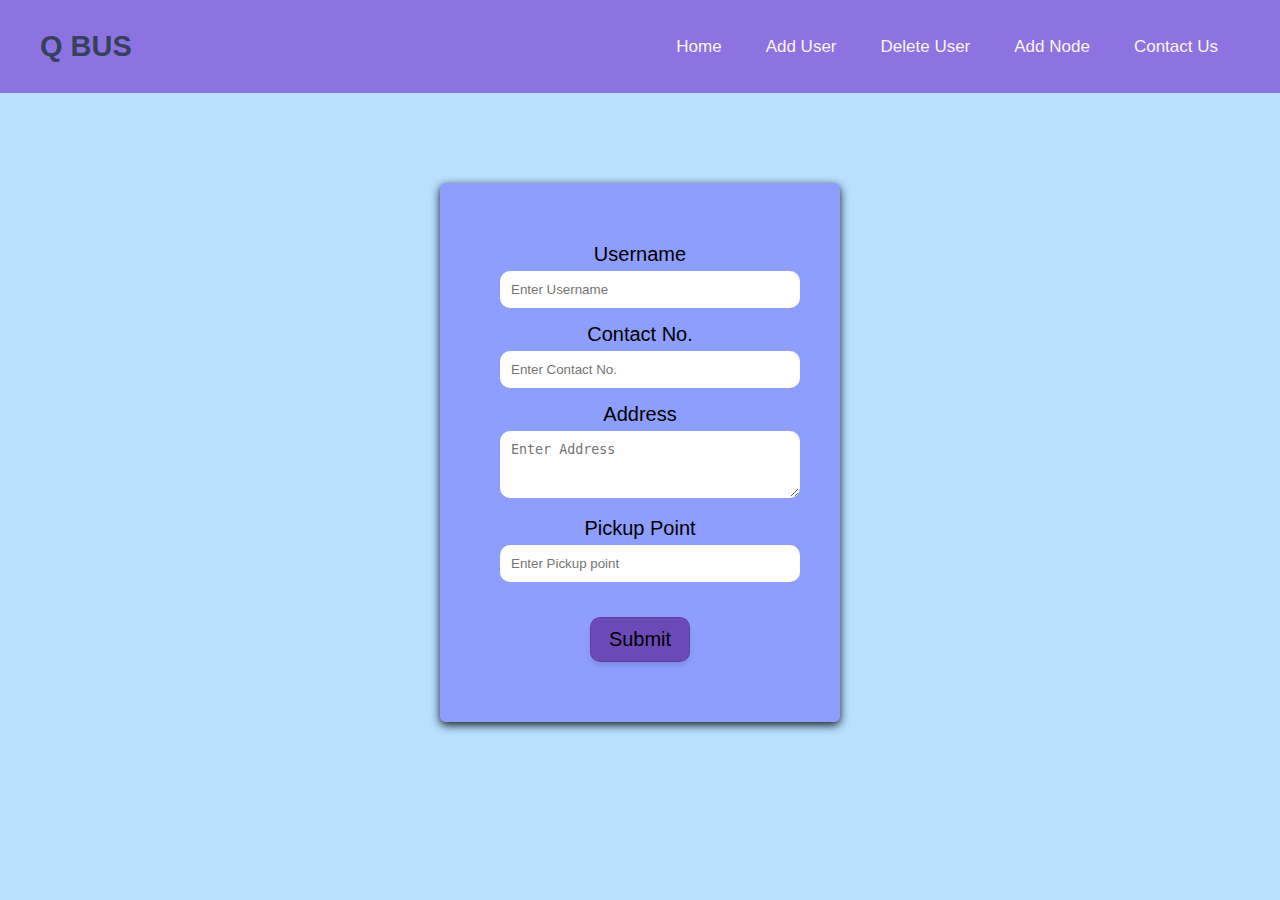
<file: FrontEnd/add_user.html>
<!DOCTYPE html>
<html lang="en">
<head>
    <meta charset="UTF-8">
    <meta http-equiv="X-UA-Compatible" content="IE=edge">
    <meta name="viewport" content="width=device-width, initial-scale=1.0">
    <link rel="stylesheet" href="https://unicons.iconscout.com/release/v4.0.0/css/line.css">
    <link rel="stylesheet" href="style.css">
    <script src="./script_add_user.js" defer></script>
    <title>Add User</title>
</head>
<body>
    <nav class="navbar">
        <div class="topBar">
            <h1>Q BUS</h1>
            <i class="uil uil-bars toggle"></i>
        </div>
        <ul class="navMenu">
            <li><a href="index.html">Home</a></li>
            <li><a href="add_user.html">Add User</a></li>
            <li><a href="delete_user.html">Delete User</a></li>
            <li><a href="add_node.html">Add Node</a></li>
            <li><a href="contact.html">Contact Us</a></li>
        </ul>
    </nav>
    <div id="container-login">
        <p class="header">Username</p>
        <input class="box" type="text" id = "user-id" placeholder="Enter Username">
        <p class="header">Contact No.</p>
        <input class="box" type="number" id = "c-id" placeholder="Enter Contact No.">
        <p class="header">Address</p>
        <textarea class="box" type="text" placeholder="Enter Address" rows="3"></textarea>
        <p class="header">Pickup Point</p>
        <input class="box" type="text" id = "pickup" placeholder="Enter Pickup point">
        <input type="submit" id = "user-submit" class="submit" value = "Submit">


        </div><!-- Container-login-->

</body>
</html>
</file>
<file: FrontEnd/style.css>
*{
    margin: 0;
    padding: 0;
    box-sizing: border-box;
}

@import url('https://fonts.cdnfonts.com/css/comfortaa');
body{
    background: #B9E0FF;

    font-family: 'Comfortaa',sans-serif;
}

.topBar h1{
    color: #354259;
    font-size: 29px;
}

.navbar{
    background: #8D72E1;
    display: flex;
    align-items: center;
    justify-content: space-between;
    padding: 30px 40px;
}

li{
    float: left;
    list-style-type: none;
}

li a{
    color: #FAF3F3;
    text-decoration: none;
    padding: 10px 20px;
    margin: 2px;
    transition: .5s linear;
    font-size: 17px;
}

li a:hover{
  background: rgba(0, 0, 0, 0.3);
    color: #222831;
    border-radius: 50px;
}

.topBar .toggle{
    display: none;
}

#container-login{
    background-color: #8D9EFF;
      padding: 60px;
      position: relative;
      top: 20%;
      margin:auto ;
      margin-top: 90px;
      width: 400px;
      height: auto;
      border-radius: 0.35em;
      box-shadow: 0 3px 10px 0 rgba(0, 0, 0, 0.9);
      text-align: center;
}

label{
    padding: 15px;
}

.submit{
    text-align: center;
    background: #6C4AB6;
  border: 1px solid rgba(0, 0, 0, 0.1);
  padding: 10px;
  font-size: 20px;
  border-radius: 10px;
  cursor: pointer;
  margin-top: 20px;

  color: black;
  box-shadow: 0 4px 6px -1px rgba(0, 0, 0, 0.1),0 2px 4px -1px rgba(0, 0, 0, 0.06);
  /* margin-left: 50px; */
  width: 100px;
}

.header{
    font-family: 'Rockwell', sans-serif;

    font-size: 20px;
    /* margin: 10px; */
    /* padding-bottom: 5px; */
}

.box{
  border: 1px solid rgba(255, 255, 255, 0.1);
    border-radius: 10px;
    width: 300px; margin: auto;
    padding: 10px;
    margin-top: 5px;
    margin-bottom: 15px;
}

.form-footer div {
    text-align: center;
    padding: 50px 20px;
  }

#display-area{
    background-color: #ffffffb9;
    padding: 5% 20%;
    border-radius: 2px solid black;
    top: 10px;
    margin:1px;
    margin-top: 80px;
    width: auto;
    height: auto;
    border-radius: 0.35em;
    font-size: 300%;
    text-align: left;
    font-weight: bold;
    font-family: 'Segoe UI', Tahoma, Geneva, Verdana, sans-serif;
}


.area1{
    text-align: center;
    align-items: center;
    margin: 10% 10%;
    height: auto;
}


.form-footer div {
    text-align: center;
    padding: 50px 20px;
  }

  .column {
    float: left;
    width: 25%;
    margin-bottom: 16px;
    padding: 0 8px;
  }

  /* Display the columns below each other instead of side by side on small screens */
  @media screen and (max-width: 650px) {
    .column {
      width: 100%;
      display: block;
    }
  }

  /* Add some shadows to create a card effect */
  .card {
    box-shadow: 0 4px 8px 0 rgba(0, 0, 0, 0.2);
  }

  /* Some left and right padding inside the container */
  .container {
    padding: 0 16px;
  }

  /* Clear floats */
  .container::after, .row::after {
    content: "";
    clear: both;
    display: table;
  }

  .title {
    color: grey;
  }

  .button {
    border: none;
    outline: 0;
    display: inline-block;
    padding: 8px;
    color: white;
    background-color: #000;
    text-align: center;
    cursor: pointer;
    width: 100%;
  }

  .button:hover {
    background-color: #555;
  }

  .card{
    color: white;
    background-color: #8D72E1;
    margin-top: 40%;
    width: 350px;
    padding-top: 30px;
    padding-left: 15px;
    padding-right: 15px;
    height: 200px;
    margin-left: auto;
    margin-right: auto;
    margin-bottom: 100px;
    border-radius: 10px;
    position: relative;
  }

  #contact-body{
    line-height: 180%;
  }

  #team-name{
    font-family: 'Comfortaa';
    color: white;
  }
</file>
